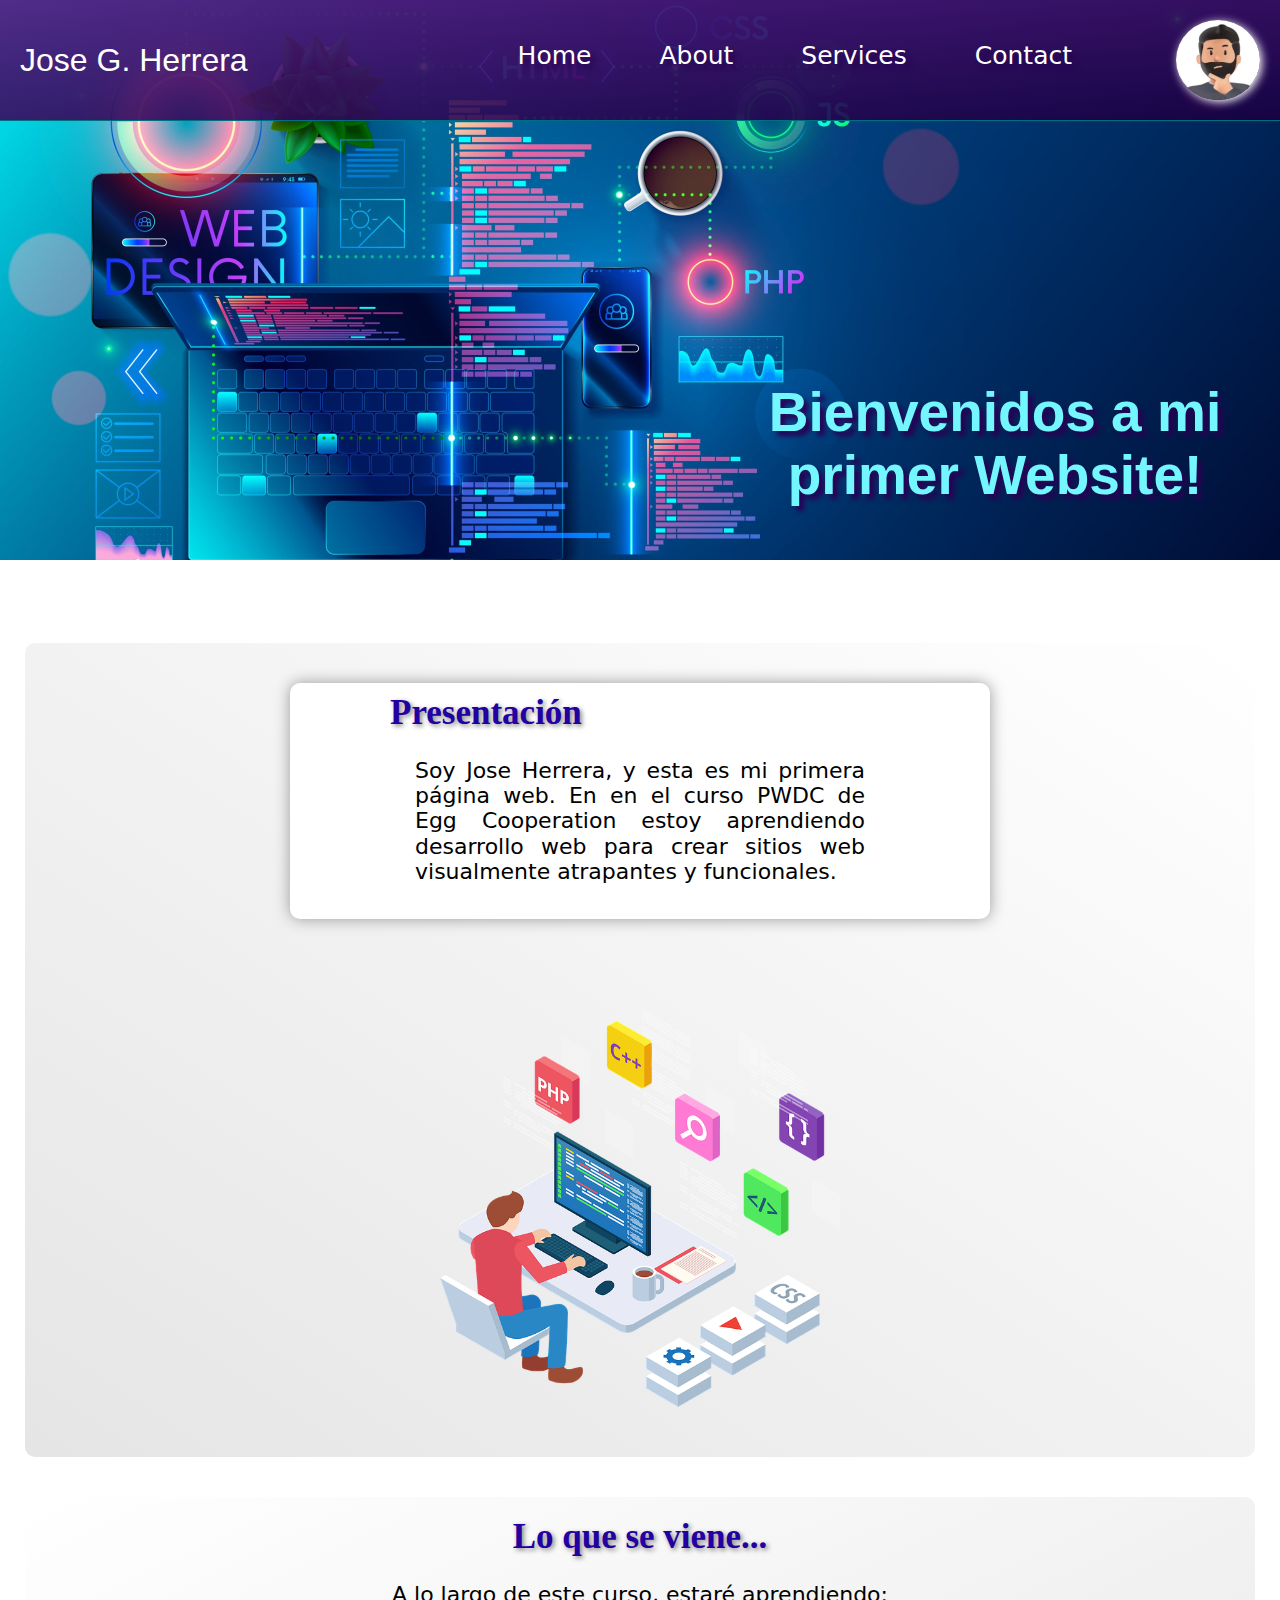
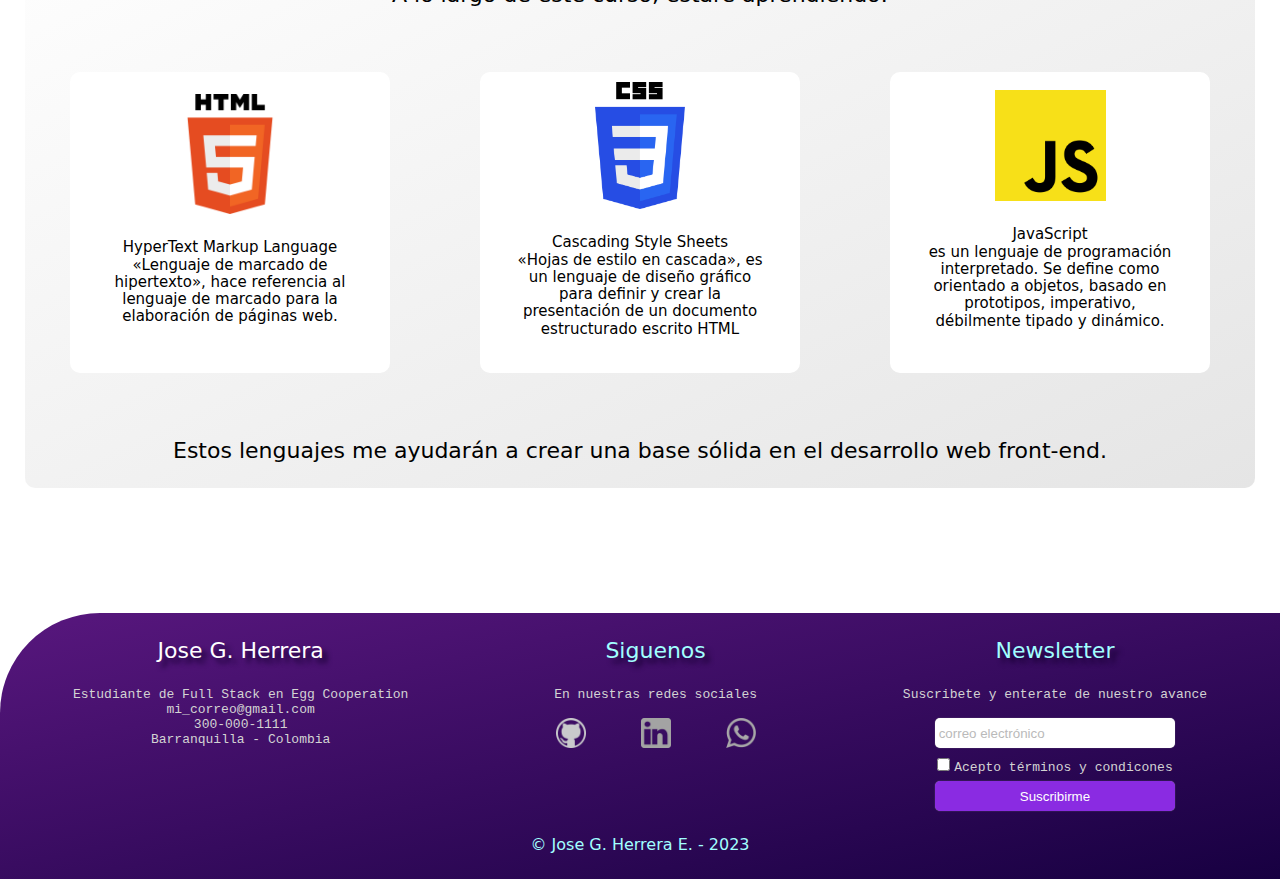
<file: index.html>
<!DOCTYPE html>
<html>

    <head>
        <meta charset="UTF-8"/>
        <meta name="viewport" content="width=device-width, initial-scale=1.0">
        <title>Mi Primer Website</title>
        <link rel="stylesheet" type="text/css" href="./css/style01.css">
    </head>

    <body class="body-index">

        <header>

            <nav class="navbar">
              <a href="#" class="brand">Jose G. Herrera</a>
              <ul class="nav-links">
                <li><a href="./index.html">Home</a></li>
                <li><a href="./about.html">About</a></li>
                <li><a href="./services.html">Services</a></li>
                <li><a href="./contact.html">Contact</a></li>
              </ul>
            </nav>

            <button class="button-menu-toggle">Menu</button>
            <div class="myImagen"></div>

            <div class="clearfix"></div>

        </header>

        <main>

            <div class="titulo">
                <h1>Bienvenidos a mi primer Website!</h1>
            </div>

            <section class="container">
            
                <section class="row-presentacion">
                    <div class="column-presentacion">
                        <h2>Presentación</h2>
                        <p>
                            Soy <strong>Jose Herrera</strong>, y esta es mi primera página web.
                            En en el curso <strong>PWDC</strong> de <strong>Egg Cooperation</strong> estoy aprendiendo desarrollo web para crear sitios web visualmente atrapantes y funcionales.
                        </p>
                    </div>

                    <div class="column-image-presentacion">
                        <img src="/img/development-4536630_640.webp" alt="" width="100%">                        
                    </div>
                </section>

                <section class="row-lenguajes">
                    
                    <h2 style="text-align: center;">Lo que se viene...</h2>
                    <p style="text-align: center;">A lo largo de este curso, estaré aprendiendo:</p>
                    
                    <div class="container-column-lenguajes">
                        <div class="column-lenguaje">
                            <img src="./img/LogoHTML.png" alt="HTML" width="40%" align="center" />
                            <p><strong>HyperText Markup Language</strong></br> «Lenguaje de marcado de hipertexto», hace referencia al lenguaje de marcado para la elaboración de páginas web.</p>
                        </div>
                        <div class="column-lenguaje">
                            <img src="./img/LogoCSS.png" alt="CSS" width="30%" align="center"/>
                            <p><strong>Cascading Style Sheets</strong></br> «Hojas de estilo en cascada», es un lenguaje de diseño gráfico para definir y crear la presentación de un documento estructurado escrito HTML</p>
                        </div>
                        <div class="column-lenguaje">
                            <img src="./img/LogoJavascript2.png" alt="JS" width="37%" align="center" />
                            <p><strong>JavaScript</strong></br> es un lenguaje de programación interpretado. Se define como orientado a objetos, basado en prototipos, imperativo, débilmente tipado y dinámico.</p>
                        </div>
                    </div>
                    <p style="text-align: center;">Estos lenguajes me ayudarán a crear una base sólida en el desarrollo web front-end.</p>
                    
                </section>

            </section>

        </main>
        
        <footer>
            <div class="container-footer">
                <div class="row-footer-info">
                    <div class="about-me">
                        <p class="title-about-me" id="p-title-about-me"></p>
                        <p class="parrafo-footer" id="p-about-me"></p>
                    </div>
                    <div class="links-redes-sociales">
                        <div class="title-links-redes-sociales"><p>Siguenos</p></div>
                        <p class="parrafo-footer">En nuestras redes sociales</p>
                        <div class="logos-redes-sociales">
                            <a href="https://github.com/"><img src="./img/logoGithub1.png" alt="" width="30px"></a>
                            <a href="https://www.linkedin.com/"><img src="./img/LogoLinkedin.png" alt="" width="30px"></a>
                            <a href="https://www.whatsapp.com/"><img src="./img/logoWhatsapp1.png" alt="" width="30px"></a>
                        </div>
                        
                    </div>
                    <div class="newsletter">
                        <div class="title-newsletter"><p>Newsletter</p></div>
                        <p class="parrafo-footer">Suscribete y enterate de nuestro avance</p>
                        <div><input type="email" class="input-email" placeholder=" correo electrónico"></div>
                        <div>
                            <input type="checkbox" class="check-input">
                            <label class="check-label" >Acepto términos y condicones</label>
                        </div>
                        <div><button type="submit" class="btn-suscribirme" onclick="showAlert()">Suscribirme</button></div>

                    </div>
                </div>
                <div class="row-footer-info-contact">
                    <p style="text-align: center;">&copy; Jose G. Herrera E. - 2023</p>
                </div>
            </div>
        </footer>
        <script src="script.js"></script>
    </body>
</html>
</file>
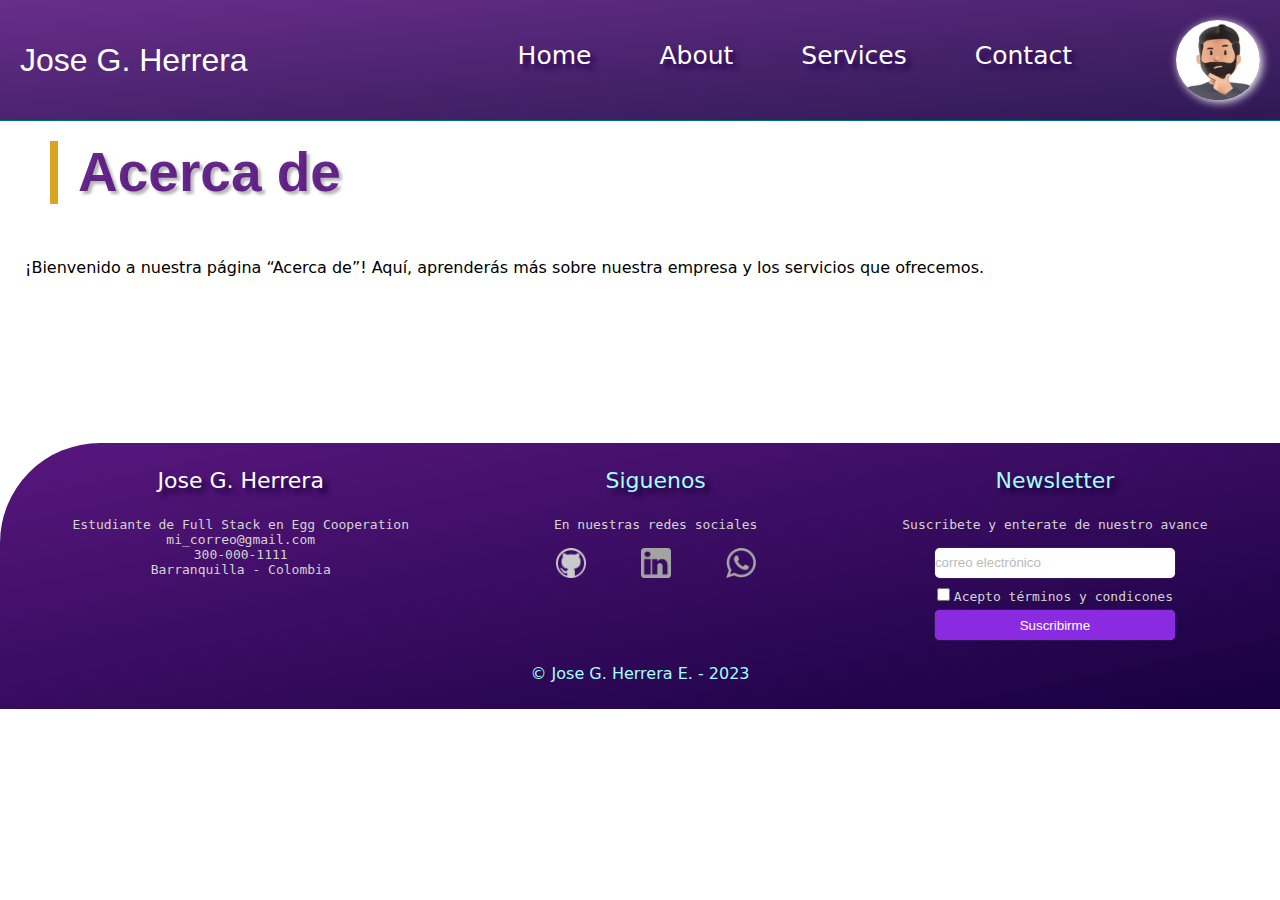
<file: about.html>
<!DOCTYPE html>
<html>

    <head>
        <meta charset="UTF-8"/>
        <meta name="viewport" content="width=device-width, initial-scale=1.0">
        <title>Mi Primer Website</title>
        <link rel="stylesheet" type="text/css" href="./css/style01.css">
    </head>

    <body>
        <header class="container-nav">
            <nav class="navbar">
              <a href="#" class="brand">Jose G. Herrera</a>
              <ul class="nav-links">
                <li><a href="./index.html">Home</a></li>
                <li><a href="./about.html">About</a></li>
                <li><a href="./services.html">Services</a></li>
                <li><a href="./contact.html">Contact</a></li>
              </ul>
            </nav>
            <button class="button-menu-toggle">Menu</button>
            <div class="myImagen"></div>
        </header>

        <main class="about">
            
          <h1 class="h1-contact">Acerca de</h1>
          <p>¡Bienvenido a nuestra página “Acerca de”! Aquí, aprenderás más sobre nuestra empresa y los servicios que ofrecemos.</p>
            <section class="container-contact">
                <div class="greeting"></div>                
            </section>

        </main>
        
        <footer>
            <div class="container-footer">
                <div class="row-footer-info">
                    <div class="about-me">
                        <p class="title-about-me" id="p-title-about-me"></p>
                        <p class="parrafo-footer" id="p-about-me"></p>
                    </div>
                    <div class="links-redes-sociales">
                        <div class="title-links-redes-sociales"><p>Siguenos</p></div>
                        <p class="parrafo-footer">En nuestras redes sociales</p>
                        <div class="logos-redes-sociales">
                            <a href="https://github.com/"><img src="./img/logoGithub1.png" alt="" width="30px"></a>
                            <a href="https://www.linkedin.com/"><img src="./img/LogoLinkedin.png" alt="" width="30px"></a>
                            <a href="https://www.whatsapp.com/"><img src="./img/logoWhatsapp1.png" alt="" width="30px"></a>
                        </div>
                    </div>
                    <div class="newsletter">
                        <div class="title-newsletter"><p>Newsletter</p></div>
                        <p class="parrafo-footer">Suscribete y enterate de nuestro avance</p>
                        <div><input type="email" class="input-email" placeholder="correo electrónico"></div>
                        <div>
                            <input type="checkbox" class="check-input">
                            <label class="check-label" >Acepto términos y condicones</label>
                        </div>
                        <div><button type="submit" class="btn-suscribirme" onclick="showAlert()">Suscribirme</button></div>

                    </div>
                </div>
                <div class="row-footer-info-contact">
                    <p style="text-align: center;">&copy; Jose G. Herrera E. - 2023</p>
                </div>
            </div>
        </footer>
        <script src="script.js"></script>
    </body>
</html>
</file>
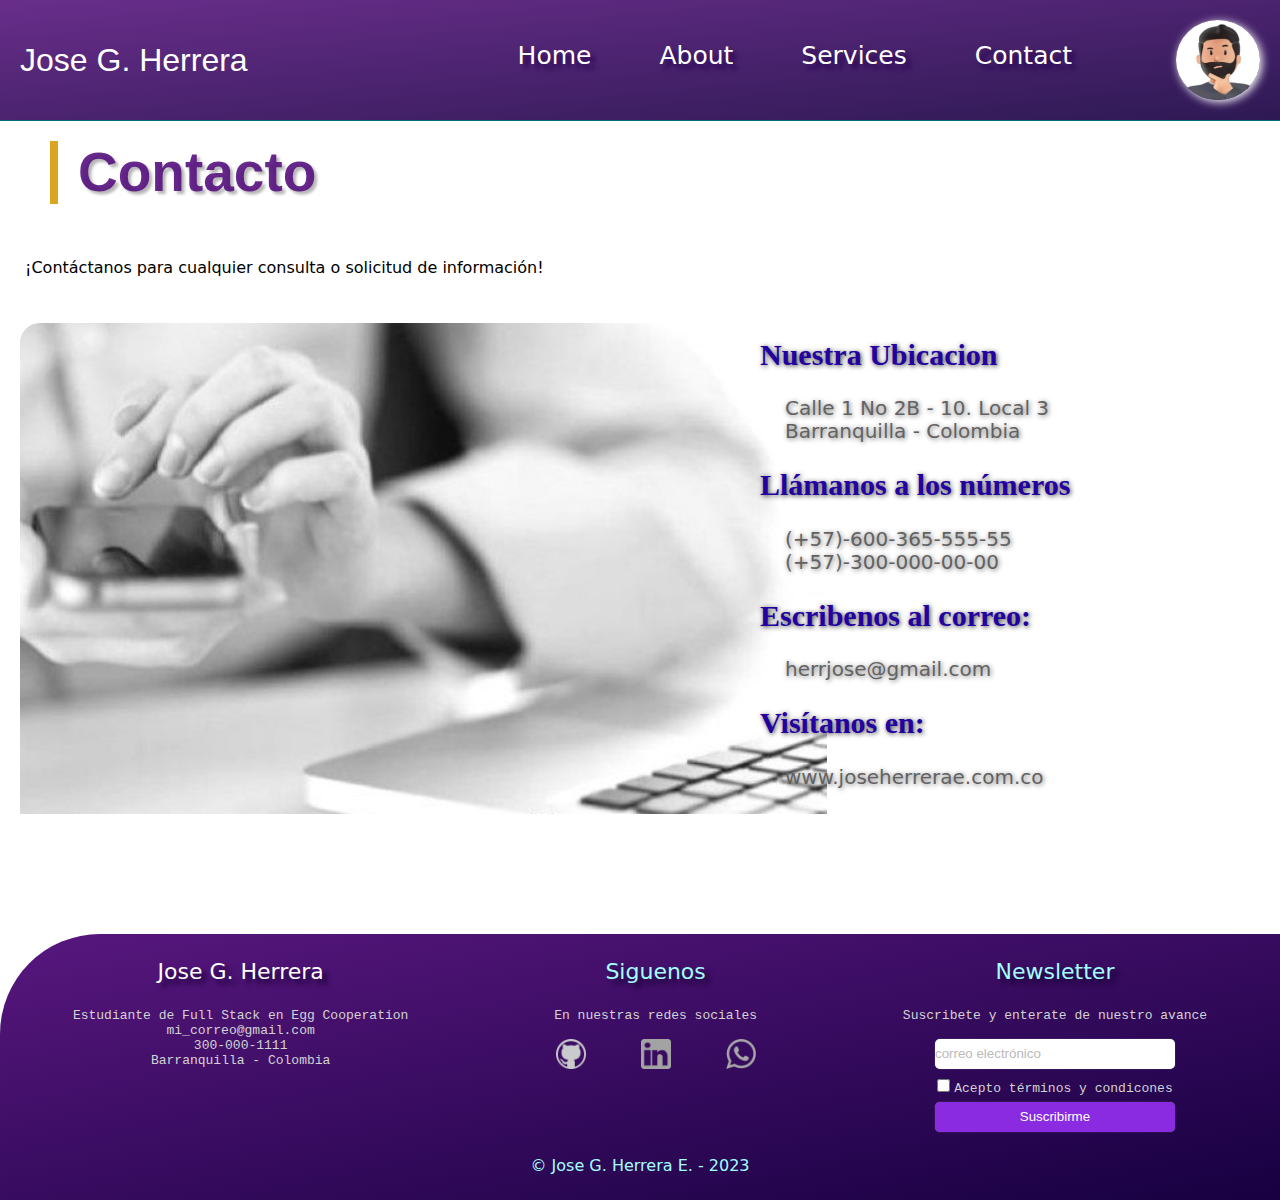
<file: contact.html>
<!DOCTYPE html>
<html>

    <head>
        <meta charset="UTF-8"/>
        <meta name="viewport" content="width=device-width, initial-scale=1.0">
        <title>Mi Primer Website</title>
        <link rel="stylesheet" type="text/css" href="./css/style01.css">
    </head>

    <body>
        <header class="container-nav">
            <nav class="navbar">
              <a href="#" class="brand">Jose G. Herrera</a>
              <ul class="nav-links">
                <li><a href="./index.html">Home</a></li>
                <li><a href="./about.html">About</a></li>
                <li><a href="./services.html">Services</a></li>
                <li><a href="./contact.html">Contact</a></li>
              </ul>
            </nav>
            <button class="button-menu-toggle">Menu</button>
            <div class="myImagen"></div>
        </header>

        <main class="contact">
            
            <h1 class="h1-contact">Contacto</h1>
            <p>¡Contáctanos para cualquier consulta o solicitud de información!</p>
            <section class="container-contact">
                <form>
                <section class="section-contact">
                    <div>
                        <div class="logo-ubicacion"></div>
                        <div class="ubicacion">
                            <h3>Nuestra Ubicacion</h3>
                            <p>
                            Calle 1 No 2B - 10. Local 3 <br>
                            Barranquilla - Colombia
                            </p>
                        </div>
                    </div>
                    <div>
                        <div class="logo-telefono"></div>
                        <div class="telefono">
                            <h3>Llámanos a los números</h3>
                            <p>
                                (+57)-600-365-555-55 <br>
                                (+57)-300-000-00-00
                            </p>
                        </div>
                    </div>
                    <div>
                        <div class="logo-mail"></div>
                        <div class="mail">
                            <h3>Escribenos al correo:</h3>
                            <p>herrjose@gmail.com</p>
                        </div>
                    </div>
                    <div>
                        <div class="logo-web"></div>
                        <div class="web">
                            <h3>Visítanos en:</h3>
                            <p>www.joseherrerae.com.co</p>
                        </div>
                    </div>
                    
                </section>
                </form>
            </section>

        </main>
        
        <footer>
            <div class="container-footer">
                <div class="row-footer-info">
                    <div class="about-me">
                        <p class="title-about-me" id="p-title-about-me"></p>
                        <p class="parrafo-footer" id="p-about-me"></p>
                    </div>
                    <div class="links-redes-sociales">
                        <div class="title-links-redes-sociales"><p>Siguenos</p></div>
                        <p class="parrafo-footer">En nuestras redes sociales</p>
                        <div class="logos-redes-sociales">
                            <a href="https://github.com/"><img src="./img/logoGithub1.png" alt="" width="30px"></a>
                            <a href="https://www.linkedin.com/"><img src="./img/LogoLinkedin.png" alt="" width="30px"></a>
                            <a href="https://www.whatsapp.com/"><img src="./img/logoWhatsapp1.png" alt="" width="30px"></a>
                        </div>
                    </div>
                    <div class="newsletter">
                        <div class="title-newsletter"><p>Newsletter</p></div>
                        <p class="parrafo-footer">Suscribete y enterate de nuestro avance</p>
                        <div><input type="email" class="input-email" placeholder="correo electrónico"></div>
                        <div>
                            <input type="checkbox" class="check-input">
                            <label class="check-label" >Acepto términos y condicones</label>
                        </div>
                        <div><button type="submit" class="btn-suscribirme" onclick="showAlert()">Suscribirme</button></div>

                    </div>
                </div>
                <div class="row-footer-info-contact">
                    <p style="text-align: center;">&copy; Jose G. Herrera E. - 2023</p>
                </div>
            </div>
        </footer>
        <script src="script.js"></script>
    </body>
</html>
</file>
<file: css/style01.css>
@import url("./normalize.css");

:root {
  --background-h1:rgba(0, 0, 0, 0.562);
}

* {
    margin: 0;
    padding: 0;
}

/* ------main-de-sevicios-------*/

main {
  display: flex;
  flex-direction: column;
  justify-content: center;
}

body {
  display: flex;
  flex-direction: column;
  justify-content: center;
  /* border: 4px solid green */
}

header{
  margin: 0px;
  width: auto;
  height: 80px;
  background: linear-gradient(to bottom right, rgb(88, 23, 126,0.9), rgb(23, 0, 65, 0.9));
  display: flex;
  justify-content: flex-end;
  align-items: center;
  padding: 20px;
  border-bottom: 1px rgb(0, 110, 129) solid;
}

.header {
  background: linear-gradient(to bottom right, rgb(88, 23, 126), rgb(23, 0, 65));
}

.brand {
  font-size:2em;
  font-family: 'Gill Sans', 'Gill Sans MT', Calibri, 'Trebuchet MS', sans-serif;
  /* border: 1px solid green; */
}

.myImagen{
  background-image: url(/img/avatar2.png);
  background-size:cover;
  margin-left: 60px;
  height:100%;
  width:95px;
  border-radius: 50%;
  box-shadow: 0px 0px 30px rgb(56, 56, 56);
  box-shadow: 2px 2px 10px rgb(255, 255, 255);
  /* border: 1px solid yellow; */
}

.myImagen :hover {
  box-shadow: 5px 5px 15px rgb(255, 0, 0);
}

.clear.fix {
  clear:both;
}

.links {
  max-width: 50%;
  width: 350px;
  display: flex;
  justify-content: space-between;
  font-size: 17px;
  font-family: system-ui, -apple-system, BlinkMacSystemFont, 'Segoe UI', Roboto, Oxygen, Ubuntu, Cantarell, 'Open Sans', 'Helvetica Neue', sans-serif;
  text-shadow: 5px 5px 5px rgb(40, 0, 85);
  /* margin-right: 10px; */
}

.links :hover {
  text-shadow: 5px 5px 15px rgb(255, 255, 255);
}

.body-index {
  background-image: url(/img/fondoFullStack-recortado.jpg);
  background-color: rgba(0, 0, 0, 0);
  background-blend-mode:normal;
  background-repeat: no-repeat;
  background-size:100%;
  background-position:top;
  text-align: justify;
  border-color: darkgoldenrod;
}

h1 {
  display: flex;
  justify-content: flex-end;
  color: rgb(116, 246, 255);
  font-family:'Segoe UI', Roboto, Oxygen, Ubuntu, Cantarell, 'Open Sans', 'Helvetica Neue', sans-serif;
  font-size: 55px;
  text-align: center;
  text-shadow: 5px 5px 5px rgb(40, 0, 85);
  max-width: 550px;
  width:auto;
  height:auto;
  margin: 10px;
  /* box-shadow: 2px 2px black; */
  /* background-color: var(--background-h1); */
}

.h1-services,.h1-contact {
  color: linear-gradient(to bottom right, rgb(88, 23, 126,0.9), rgb(23, 0, 65, 0.9));
  color:  rgba(87, 17, 128, 0.9);
  display: flex;
  justify-content: flex-start;
  margin: 20px 0px 30px 50px;
  padding-left: 20px;
  font-family:'Segoe UI', Roboto, Oxygen, Ubuntu, Cantarell, 'Open Sans', 'Helvetica Neue', sans-serif;
  font-size: 55px;
  text-align: center;
  text-shadow: 3px 3px 3px rgb(182, 182, 182);
  max-width: 550px;
  width:auto;
  height:auto;
  border-left: 8px solid goldenrod;
}


h2 {
  color: rgb(35, 0, 161);
  text-align: justify;
  font-size: 35px;
  font-family:'Ubuntu';
  text-shadow: 2px 2px 5px rgb(129, 129, 129);
}

p {
  color: black;
  background-size:cover;
  font-family: system-ui, -apple-system, BlinkMacSystemFont, 'Segoe UI', Roboto, Oxygen, Ubuntu, Cantarell, 'Open Sans', 'Helvetica Neue', sans-serif;
  font-weight: lighter;
  margin: 10px;
  padding: 15px;
  text-align: justify;
}

footer {
  display: flex;
  justify-content: space-between;
  background: linear-gradient(to bottom right, rgb(88, 23, 126), rgb(23, 0, 65));
  border-top-left-radius: 100px;
  margin-top: 100px;
  /* border: 2px solid red; */
}

footer p {
  color: rgb(162, 255, 255);
}

.titulo {
  display: flex;
  justify-content: flex-end;
  margin-top: 250px;
  /* border: 2px solid red; */
}

.container {
  align-self: center;
  display: flex;
  flex-direction: column;
  justify-content: center;
  max-width:max-content;
  padding: 5px;
  margin-top: 100px;
  /* border: 2px solid blue; */
}

.row {
  display: flex;
  flex-wrap: wrap;
  margin: 20px;
  border-radius: 10px;
  justify-content:center;
  /* border: 2px solid green; */
  background: linear-gradient(to bottom right, rgba(255, 255, 255, 0.1), rgba(0, 0, 0, 0.100));
}

/* Comienzo de los estilos de la fila de presetnacion */
.row-presentacion {
  display: flex;
  flex-wrap: wrap;
  margin: 20px;
  border-radius: 10px;
  justify-content:center;
  align-items: center;
  font-size: 22px;
  background-image: linear-gradient(to bottom left, rgba(255, 255, 255, 0.1), rgba(0, 0, 0, 0.100));
  /* border: 2px solid green; */
}

.column-presentacion {
  max-width: 500px;
  width:auto;
  padding: 10px;
  padding-left: 100px;
  padding-right: 100px;
  margin: 40px;
  border-radius: 10px;
  background-color: white;
  box-shadow: 0px 0px 15px rgb(153, 153, 153);
  /* border: 2px solid green; */
}

.column-image-presentacion {
  /* flex:none; */
  display: flex;
  align-items:flex-end;
  max-width: 400px;
  width:auto ;
  padding: 10px;
  margin: 40px;
  border-radius: 10px;
  /* border: 2px solid black; */
}
/* Fin de los estilos de la fila de presentacion */

/* Inicio de los estilos de la fila de Lenguajes */
.row-lenguajes {
  display: flex;
  flex-direction: column;
  flex-wrap: wrap;
  margin: 20px;
  padding-top: 20px;
  border-radius: 10px;
  justify-content:center;
  font-size: 22px;
  text-align: center;
  background-image: linear-gradient(to bottom right, rgba(255, 255, 255, 0.1), rgba(0, 0, 0, 0.100));
  /* border: 2px solid green; */
}

.container-column-lenguajes {
  display: flex;
  flex-direction: row;
  justify-content: space-around;
  flex-wrap: wrap;
  /* border: 2px solid blueviolet; */
}

.column-lenguaje {
  display: flex;
  flex-direction: column;
  justify-content: center;
  align-items: center;
  max-width: 300px;
  padding: 10px;
  margin: 40px;
  border-radius: 10px;
  background-color: white;
  /* box-shadow: 0px 0px 20px rgb(153, 153, 153); */
  /* border: 1px solid black; */
}

  /* .column-lenguaje :hover {
    box-shadow: 0px 0px 20px rgb(94, 118, 255);
  } */

.container-column-lenguajes :hover {
  box-shadow: 0px 0px 20px rgb(153, 153, 153);
  scale: 1,2;
  transition-timing-function: ease-in-out;
  transition-duration: 0,5s;
  
}

.column-lenguaje :hover {
  box-shadow: none;
  scale: 1,2;
}

.column-lenguaje p {
  font-size: 15px;
  text-align: center;
  /* font-size: small; */
  /* border: 1px solid red */
}

.column {
  /* flex:auto; */
  display: flex;
  align-items:center;
  justify-content: center;
  max-width: 450px;
  width:auto;
  padding: 10px;
  margin: 40px;
  border-radius: 10px;
  background-color: white;
  /* background: linear-gradient(rgba(255, 255, 255, 0.993), rgba(250, 247, 253, 0.973)); */
  box-shadow: 0px 0px 20px rgb(153, 153, 153);
  /* border: 2px solid green; */
}

.container-footer {
  display: flex;
  flex-direction: column;
  justify-content: center;
  width: 100%;
  flex-wrap: wrap;
  /* border: 2px dashed black; */
}

.row-footer-info {
  display: flex;
  flex-direction: row;
  justify-content: space-around;
  flex-wrap: wrap;
  /* border: 2px dashed blue; */
}

.about-me {
  display: flex;
  flex-direction: column;
  justify-content: flex-start;
  align-items: center;
  text-align: right;
  /* border: 1px solid green; */
}

.title-about-me, .title-links-redes-sociales, .title-newsletter {
  font-size: 22px;
  color: white;
  text-shadow: 5px 5px 5px rgb(25, 0, 53);
}

.links-redes-sociales {
  display: flex;
  flex-direction: column;
  justify-content: flex-start;
  align-items: center;
  /* border: 1px solid green; */
}

.logos-redes-sociales {
  display: flex;
  flex-direction: row;
  justify-content: space-between;
  align-items: center;
  width: 200px;
  /* border: 1px solid green; */
  /* transform: rotate(-30deg) skew(25deg) translate(0,0);
  transition: 0.3s all ease-in-out; */
}

.logos-redes-sociales :hover {
  scale: 1.15;
  transition: 0.2s;
  transition-timing-function: ease;
}

.newsletter {
  display: flex;
  flex-direction: column;
  justify-content: flex-start;
  align-items: center;
  /* border: 1px solid green; */
}

.input-email {
  width: 240px;
  height: 30px;
  color: gray;
  border: none;
  box-shadow: 0px 0px 1px rgb(153, 153, 153);
  border-radius: 5px;
}

.input-email:hover {
  box-shadow: 0px 0px 10px rgb(202, 202, 202);
  /* border-style:hidden; */
}

.input-email:active {
  border-style:none;
  border-collapse: collapse;
  border-bottom-style: none;
  box-shadow: 0px 0px 10px rgb(202, 202, 202);
  border: none;
  outline: none;
}

.check-label {
  color: lightgray;
  font-family:monospace;
  /* margin-top: 2px; */
}

.check-input {
  margin-top: 10px;
}

.btn-suscribirme {
  width: 240px;
  height: 30px;
  color: white;
  background-color: blueviolet;
  border: none;
  box-shadow: 0px 0px 1px rgb(153, 153, 153);
  border-radius: 5px;
  margin-top: 5px;
}

.btn-suscribirme:hover {
  background-color: rgb(50, 50, 255);
  box-shadow: 0px 0px 10px rgb(202, 202, 202);
  transition-duration: 0,5s ;
  transition-timing-function: ease;
}

.parrafo-footer {
  /* font-size: 10px; */
  font-family: monospace;
  color: lightgray;
  padding: 0px 5px 5px 5px;
  margin: 0px 5px 10px 5px;
  text-align: center;
}

/* ----------Estilos de la barra de navegacon-----------*/

.navbar {
  display: flex;
  justify-content: space-between;
  width: 100%;
  /* border: 1px solid red; */
}

.brand {
  display: flex;
  align-items: center;
}

nav ul {
  list-style: none;
  margin: 0;
  padding: 0;
}

nav li {
  display: inline-block;
  margin-right: 20px;
}

li>a {
  padding: 8px 24px;
}

li {
  list-style-type: none; /* quitar los estilos por defecto de la lista */
}

a {
  color: white;
  text-decoration:none;
}

.nav-links {
  display: flex;
  /* justify-content: flex-start; */
  align-items: flex-start;
  /* -------Estilos mios---------*/
  /* max-width: 50%; */
  /* width: 350px; */
  /* justify-content: space-between; */
  font-size: 25px;
  font-family: system-ui, -apple-system, BlinkMacSystemFont, 'Segoe UI', Roboto, Oxygen, Ubuntu, Cantarell, 'Open Sans', 'Helvetica Neue', sans-serif;
  font-weight: lighter;
  text-shadow: 5px 5px 5px rgb(40, 0, 85);
  /* border: 1px solid yellow; */
}

.nav-links :hover {
  font-weight: bold;
  text-shadow: 5px 5px 15px rgb(255, 255, 255);
}

.button-menu-toggle {
  display: none;
}

@media (max-width: 768px) {
  .column {
    flex: 100%;
  }


  .nav-links {
    display: none;
  }

  .button-menu-toggle {
    display: block;
    background-color: white;
    border:none;
    border-radius: 50px;
    padding: 0 24px;
    font-family: monospace;
    font-weight: bold;
    font-size: 20px;
  }
 
  .nav-links.nav-links-responsive {
    position: absolute;
    display: flex;
    background-color: rgba(20,20,20,0.95);
    width: 100%;
    height: 100%;
    top: 70px;
    left: 0;
    flex-direction: column;
    padding-top: 200px;
    align-items: center;
    gap:70px;
    font-size: 40px;
  }

}

/* fin de etilos ccs de la barra de navegacion */


/* ----------Estilos pagina Servisio-------------*/
.row-services {
  display: flex;
  flex-wrap: wrap;
  /* margin: 20px; */
  padding: 40px;
  /* border-radius: 10px; */
  justify-content:space-evenly;
  align-items: center;
  font-size: 22px;
  /* background: linear-gradient(to bottom left, rgba(255, 255, 255, 0.1), rgba(0, 0, 0, 0.100)); */
  /* border: 2px solid green; */
}

.column-services {
  align-self: center;
  max-width: 500px;
  width:auto;
  height: 100%;
  padding: 20px 40px 20px 80px;
  /* padding-left: 100px; */
  /* padding-right: 100px; */
  /* margin: 40px; */
  border-top-left-radius: 30px;
  border-bottom-left-radius: 30px;
  background-color: white;
  box-shadow: 0px 0px 15px rgb(153, 153, 153);
  /* border: 2px solid green; */
}

#desarrollo-de-sitios-web {
  align-self: center;
  max-width: 500px;
  width:auto;
  height: 100%;
  padding: 20px 40px 20px 80px;
  /* padding-left: 100px; */
  /* padding-right: 100px; */
  /* margin: 40px; */
  border-top-left-radius: 30px;
  border-bottom-left-radius: 30px;
  background: linear-gradient(to bottom right, rgb(88, 23, 126), rgb(23, 0, 65));
  box-shadow: 0px 0px 15px rgb(153, 153, 153);
  /* border: 2px solid green; */
}

#desarrollo-de-sitios-web h2 {
  
  color: rgb(255, 200, 0);
  text-shadow: 5px 5px 5px rgb(40, 0, 85);
  /* font-weight: lighter; */
  /* font-size: 40px; */
}

#desarrollo-de-sitios-web p {
  color: white;
  font-weight: lighter;
}

.column-image-services {
  max-width: 400px;
  /* box-shadow: 0px 0px 15px rgb(153, 153, 153); */
  /* border: 2px solid red; */
}

.img-services {
  align-self: stretch;
  /* border-top-right-radius: 30px;
  border-bottom-right-radius: 30px; */
  border-radius: 30px;
  height: 100%;
  box-shadow: 0px 0px 15px rgb(153, 153, 153);
  /* border: 2px solid green; */
  /* transform: rotateX(0deg) skew(0deg) translate(0,0); */
  /* transition: 0.3s all ease-in-out; */
}

/* --------estilos para contact------- */

.container-contact {
  margin: 20px;
  border-top-left-radius: 20px;
  display: flex;
  justify-content: flex-end;
  background-image: url(/img/contact.jpeg);
  background-repeat: no-repeat;
  background-size:contain;
  /* background-size: 100%; */
  /* border: 1px solid black; */

}

.section-contact {
  width: 500px;
  height: 100%;
  /* background: linear-gradient(to bottom right, rgb(88, 23, 126, 0.1), rgb(23, 0, 65, 0.1)); */
  border-bottom-right-radius: 20px;
  padding: 15px 0px 0px 20px;
  /* border: 1px solid black; */
}

.section-contact p {
  font-weight:normal;
  font-size: 20px;
  color: rgb(98, 98, 98);
  text-shadow: 1px 1px 5px rgb(104, 104, 104);
  /* border: 1px solid black; */
}

h3 {
  font-size: 30px;
  font-weight: bold;
  font-family: Ubuntu;
  color: rgb(35, 0, 161);
  /* color: goldenrod; */
  text-shadow: 1px 1px 5px rgb(59, 59, 59);
}

.greeting {
  text-align: center;
}

@media (max-width: 600px) {
  .column {
    flex: 100%;
  }
}
</file>
